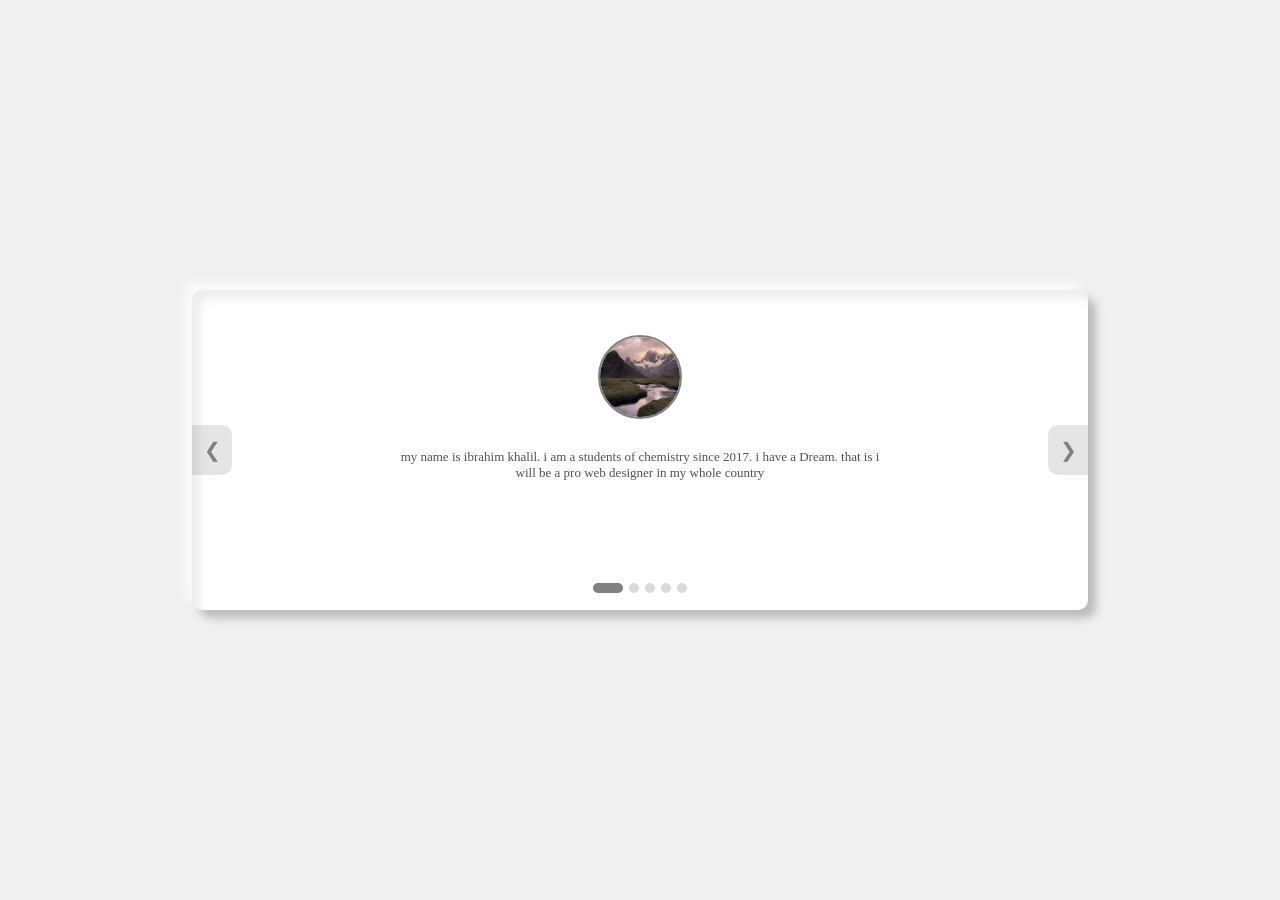
<file: index.html>
<!DOCTYPE html>
<html lang="en">
<head>

    <meta charset="UTF-8">
    <meta http-equiv="X-UA-Compatible" content="IE=edge">
    <meta name="viewport" content="width=device-width, initial-scale=1.0">
    <title>Document</title>
    <link rel="stylesheet" href="css/myslider.css">


</head>
<body>



<div class="container">
    <div class="slidewrapper">
        <button class="prev">&#10094</button>
        <button class="next">&#10095</button>

    <!-- জাভাস্ক্রিপ্ট থেকে এখানে img & p গুলা append হবে -->
        <div class="content"> 
        </div>

    <!-- জাভাস্ক্রিপ্ট থেকে এখানে dot ডিভ গুলা Append হবে -->
        <div class="dots-wrapper">
        </div>

    </div>
</div>
      










<script src="script/myslider.js"></script>
</body>
</html>
</file>
<file: css/myslider.css>
*{
  margin: 0;
  padding: 0;
  font-family: montserrat;
}


.container {
	width: 100%;
	height: 100vh;
	display: flex;
	justify-content: center;
	align-items: center;
	background: #f0f0f0fc;
}


.slidewrapper {
	width: 70%;
	height: 320px;
	border-radius: 10px;
	display: flex;
	flex-direction: column;
	align-items: center;
	position: relative;
	box-shadow: 8px 8px 8px 0px #8685857d,-8px -8px 8px 0px #ffffffa6, inset 8px 8px 8px 0px #b3b3b33b;
	background: white;
  overflow: hidden;
  
}
.content {
  display: flex;
	flex-direction: column;
	align-items: center;
  margin-top: 45px;
}

img {
  width: 80px;
  height: 80px;
  object-fit:cover ;
  border-radius: 50%;
  text-align: center;
  border: 2px solid gray;
  margin-bottom: 30px;
}
p {
	text-align: center;
	width: 60%;
	padding: 0px 50px;
	font-size: 13px;
	color: #555151;
  transition: all 0.3s ease;
}

button {
	width: 40px;
	height: 50px;
	position: absolute;
	outline: none;
	border-radius: 0;
	border: none;
	font-size: 20px;
	cursor: pointer;
  background: #0000001a;
	color: gray;
  transition: all 0.2s ease;
}
button:hover {
  background: black;
  color:white;
}
.prev {
	left: 0px;
	top: 50%;
	transform: translateY(-50%);
	border-top-right-radius: 10px;
	border-bottom-right-radius: 10px;

}
.next {
	right: 0px;
	top: 50%;
	transform: translateY(-50%);
  border-top-left-radius: 10px;
	border-bottom-left-radius: 10px;

}



.dots-wrapper {
  position: absolute;
  bottom: 10px;
}
.dot {
	width: 10px;
	height: 10px;
	border-radius: 50px;
	display: inline-block;
	cursor: pointer;
	margin: 3px;
	background: #dddada;
  transition: all 0.3s ease;
}

.dot:hover {
	background: red;
}




/* Slide Animation Part: জাভাস্ক্রিপ্টে img আর p কে ক্লাস content এর ভিতর জাভাস্ক্রিপ্ত ফাইলের 52 & 53 নাম্বার লাইনে এপেন্ড করা করা লাগছে। না হলে এনিমেশন কাজ করতো না  */


.fade {
  animation-name: fade;
  animation-duration: 0.5s;
}


@keyframes fade {
  from {transform:translateY(-50%);opacity: 0;} 
  to {transform:translateY(-0%);opacity: 1;}
}


.fadeP {
  animation-name: fadeP;
  animation-duration: 0.5s;
}


@keyframes fadeP {
  from {transform:translateY(100%);opacity: 0;} 
  to {transform:translateY(0%);opacity: 1;}
}
</file>
